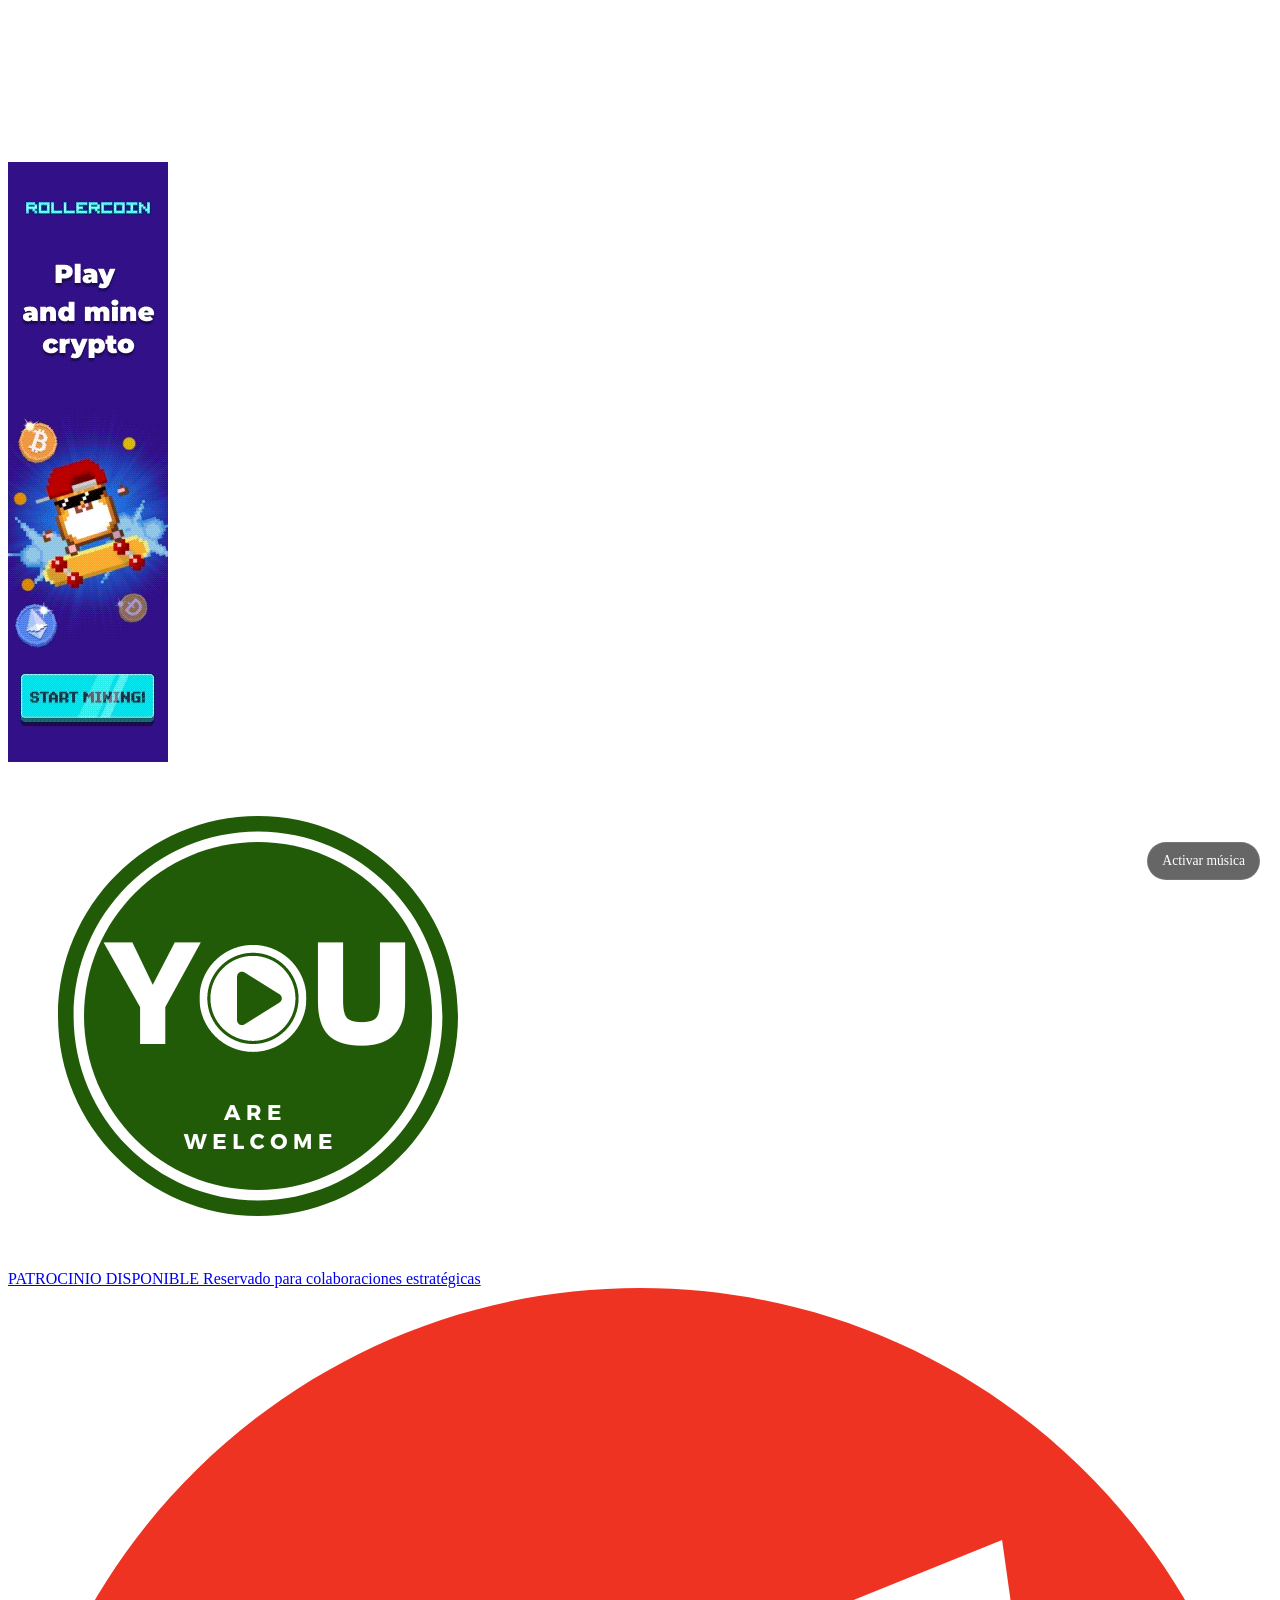
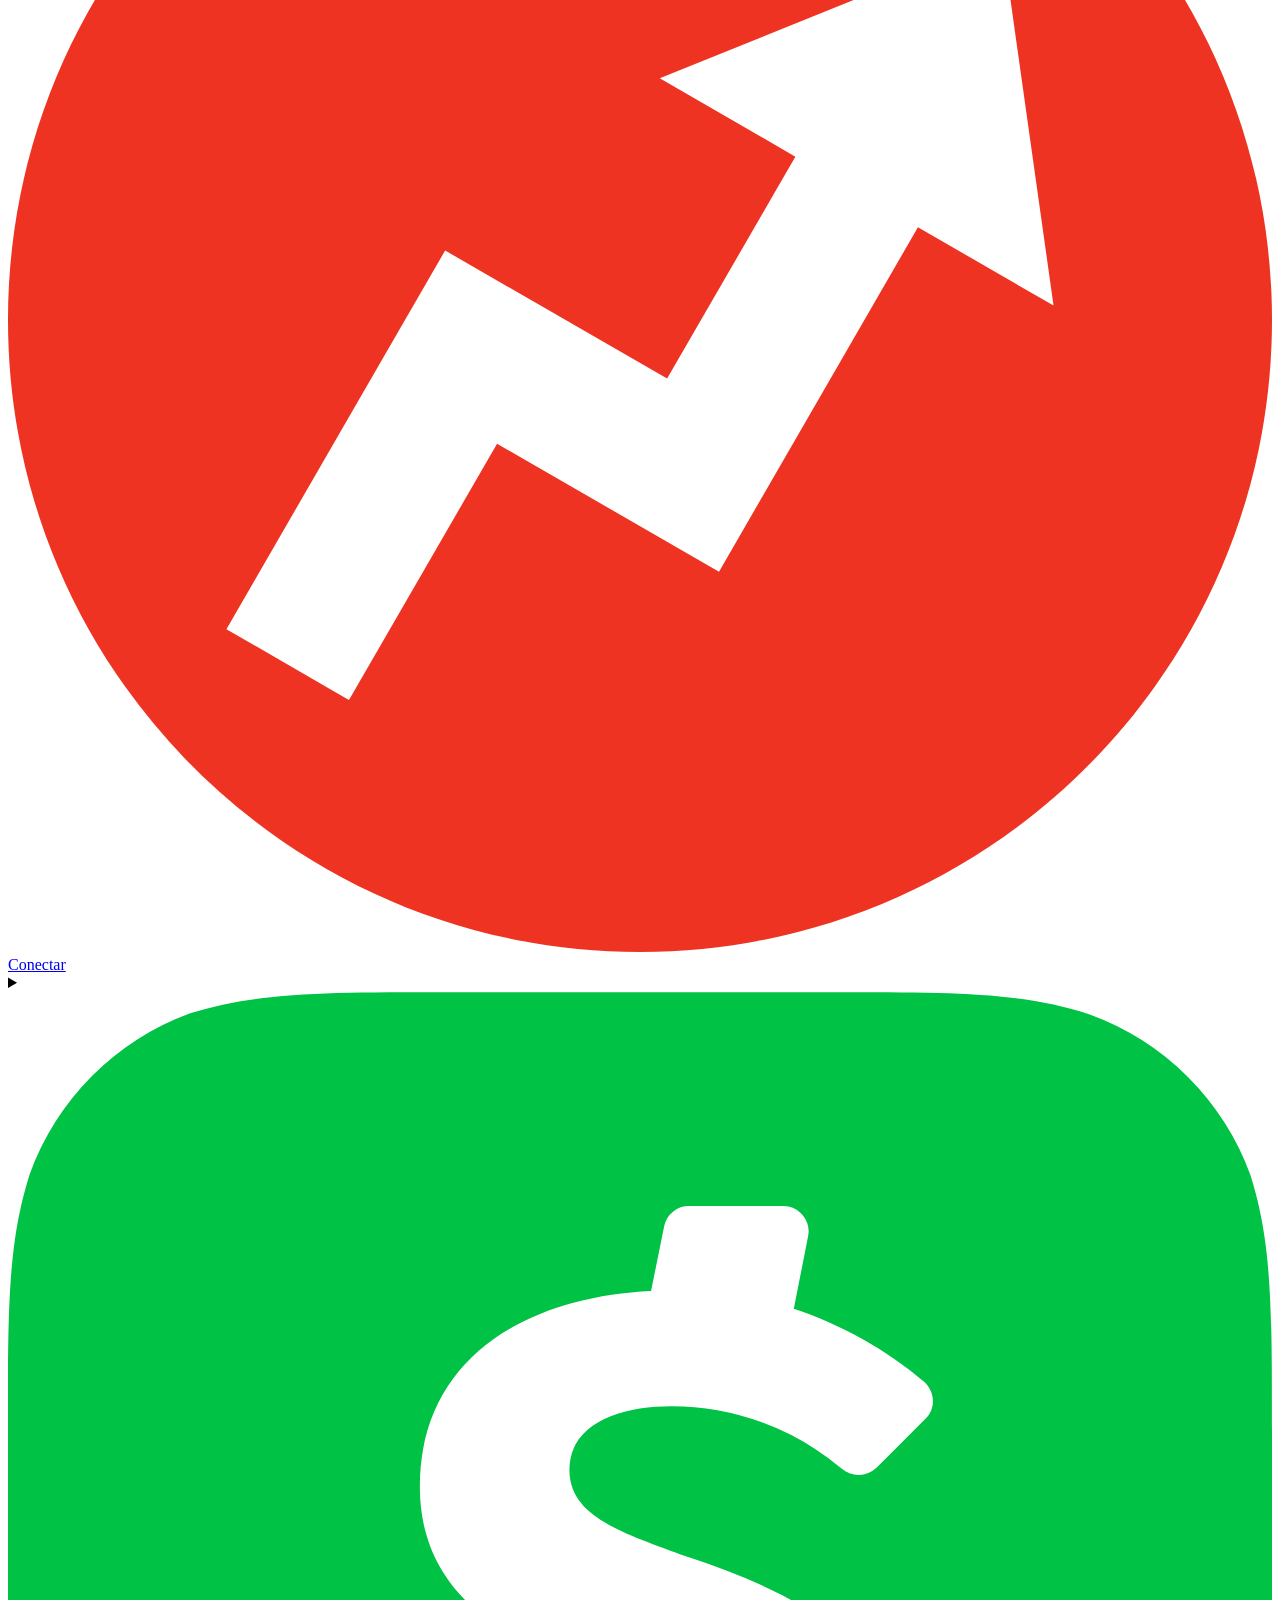
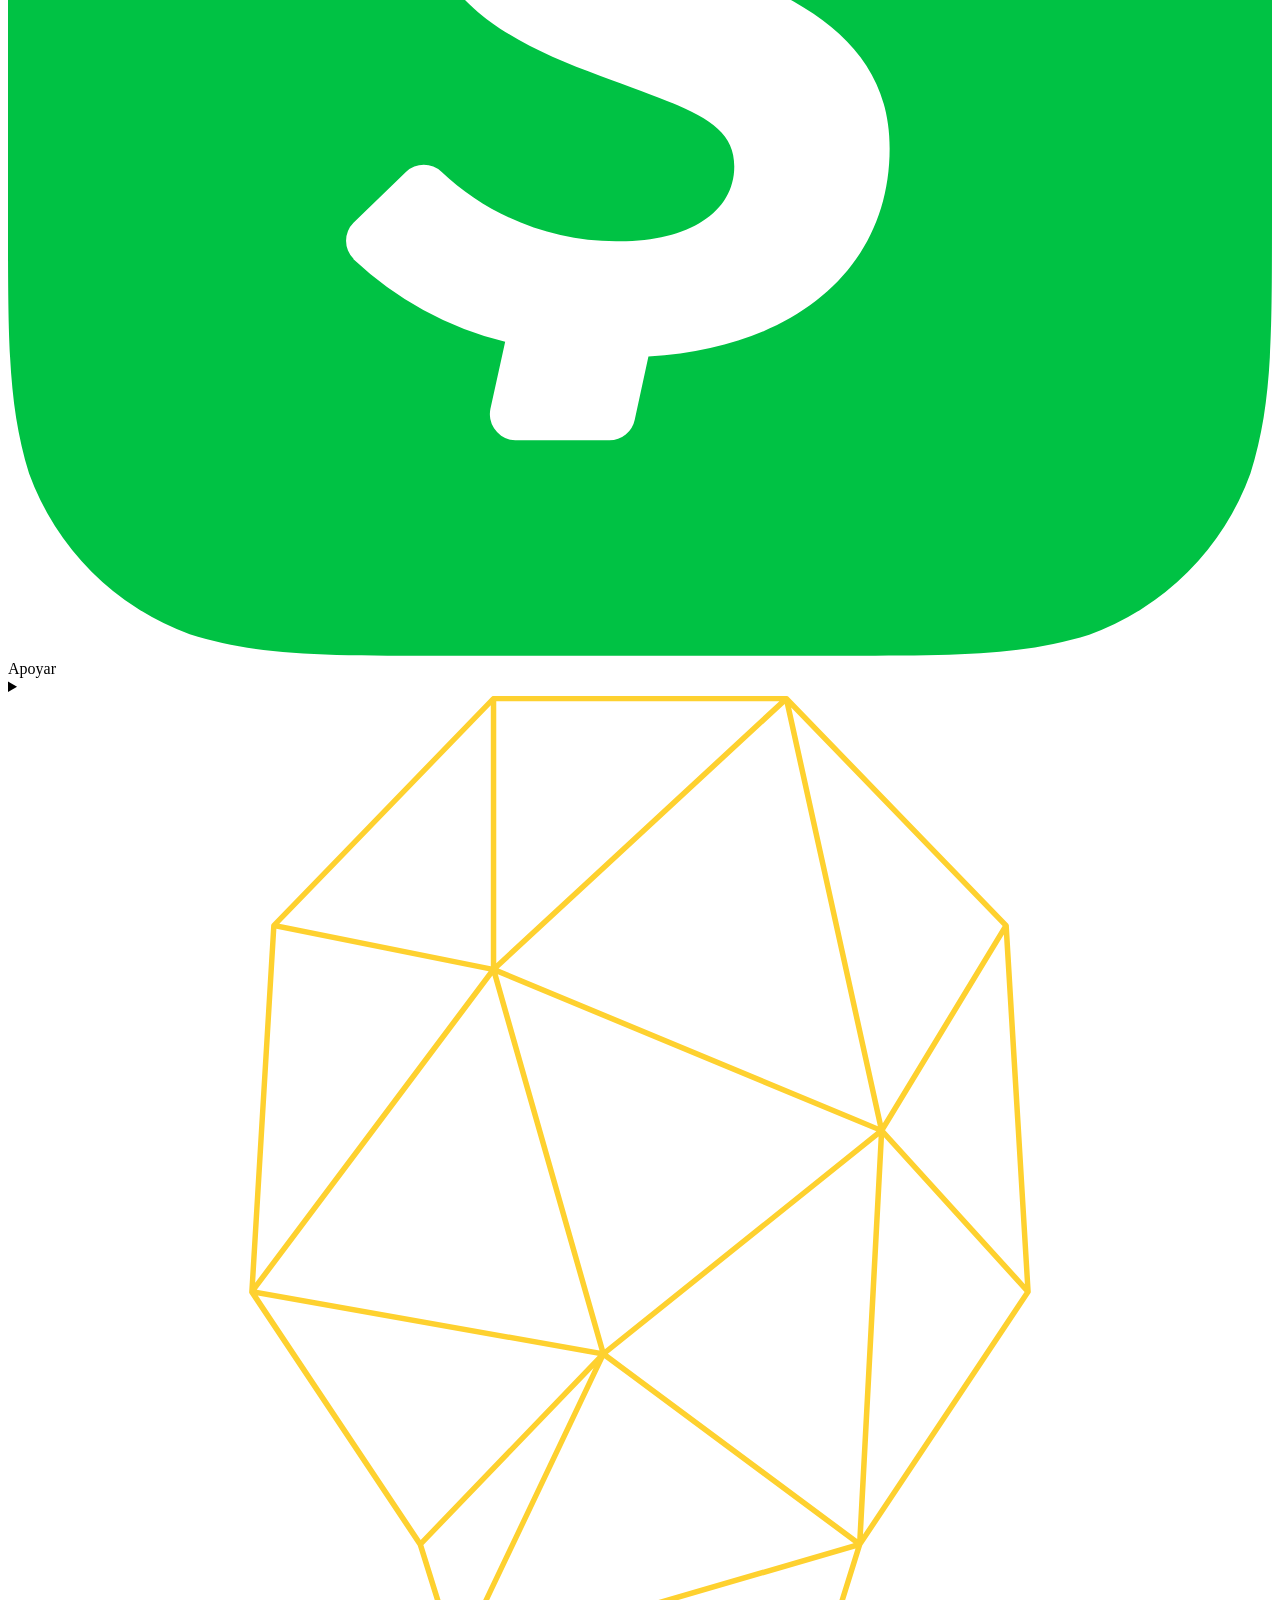
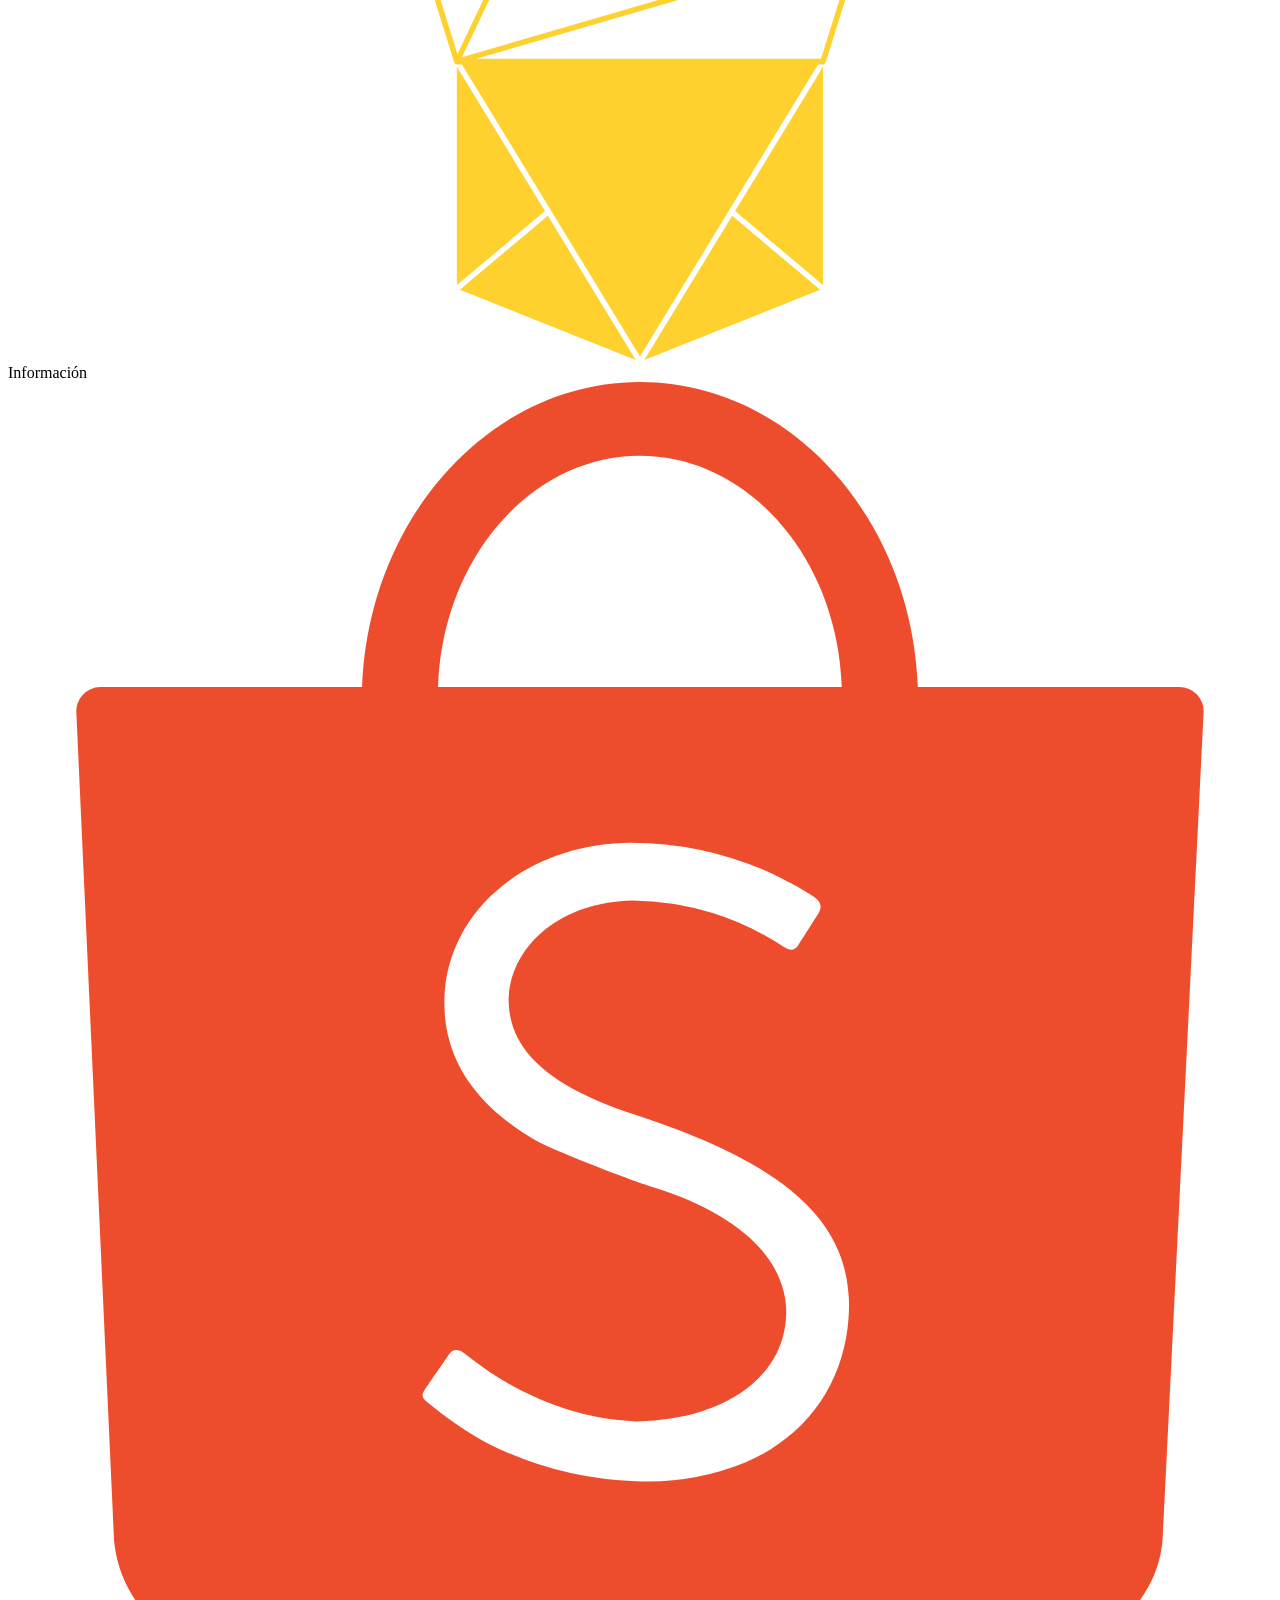
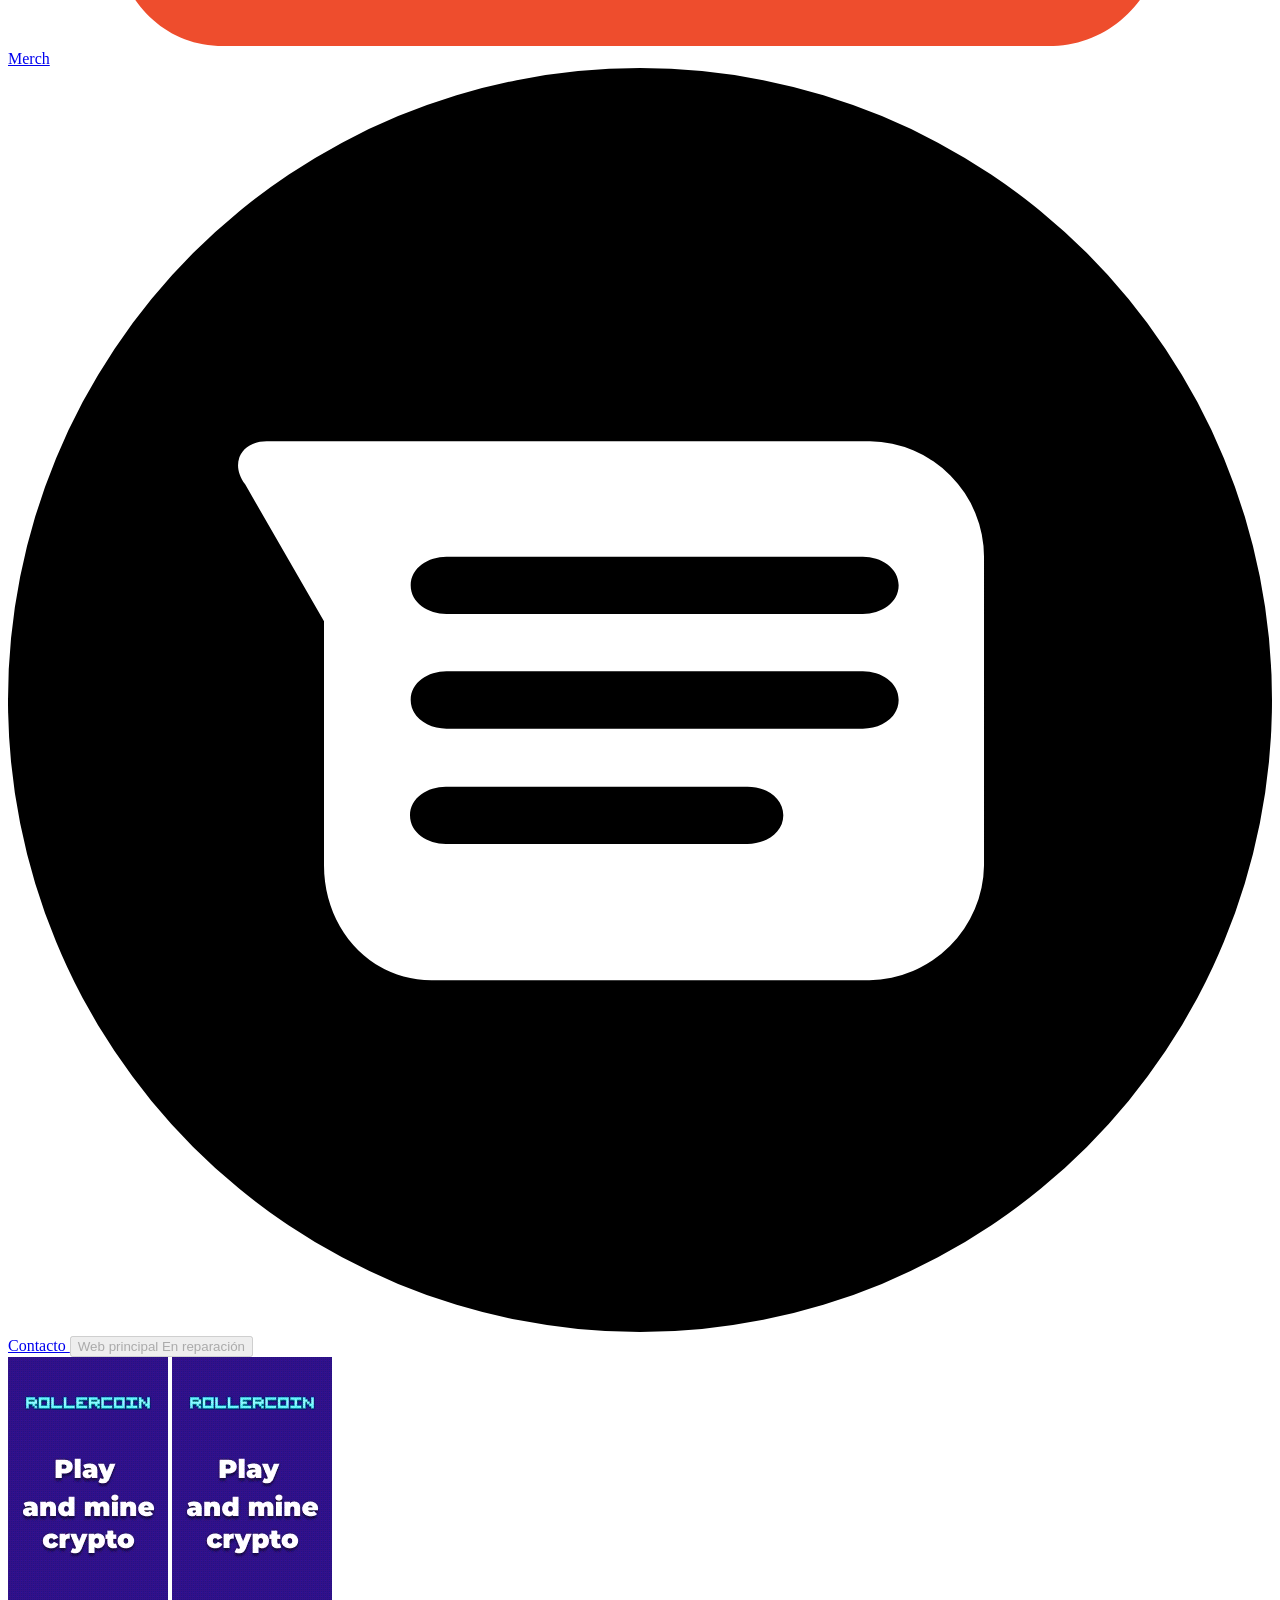
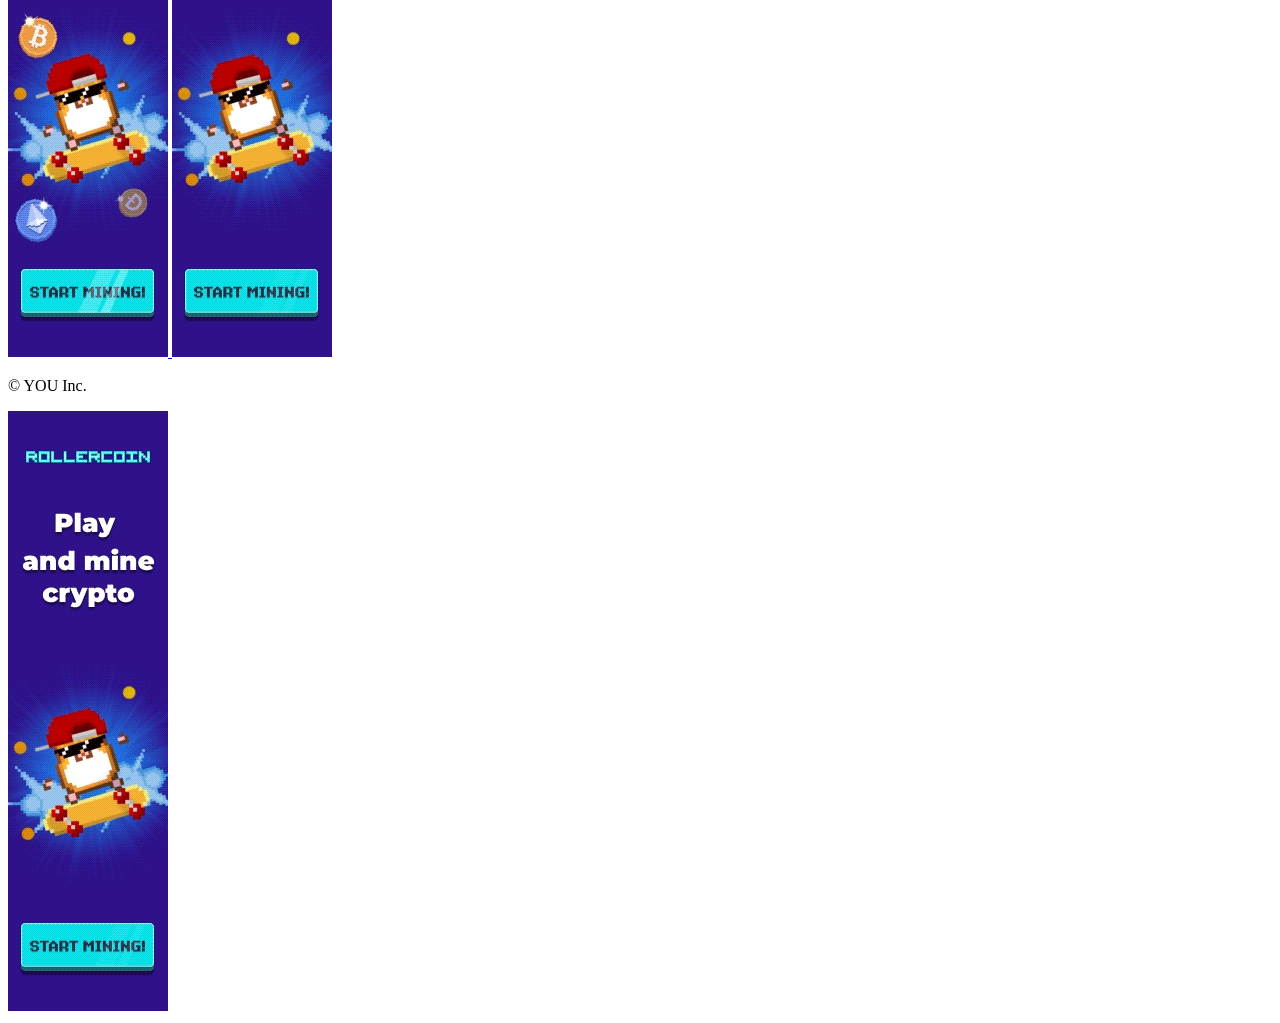
<file: index.html>
<!DOCTYPE html>
<html lang="es">

<head>
    <meta charset="UTF-8">
    <title>YOU Inc.</title>
    <meta name="viewport" content="width=device-width, initial-scale=1.0">

    <!-- Styles -->
    <link rel="stylesheet" href="styles.css">

    <!-- Font -->
    <link rel="preconnect" href="https://fonts.googleapis.com">
    <link rel="preconnect" href="https://fonts.gstatic.com" crossorigin>
    <link href="https://fonts.googleapis.com/css2?family=Inter:wght@400;500;600&display=swap" rel="stylesheet">
</head>

<body>

    <!-- VIDEO FONDO -->
    <video autoplay muted playsinline class="video-bg" id="bgVideo">
        <source src="video-fondo/video-fondo.mp4" type="video/mp4">
    </video>

    <div class="layout-container">

        <!-- LEFT DESKTOP BANNER -->
        <aside class="ad-sidebar left-ad">
            <a href="https://rollercoin.com/?r=kple5mgl" target="_blank">
                <img src="banners/banner-left.GIF" alt="RollerCoin Banner" class="ad-img">
            </a>
        </aside>

        <!-- MAIN CONTENT -->
        <main class="hub-container">

            <!-- HEADER -->
            <header class="brand-header">

                <!-- LOGO (CLICABLE) -->
                <div class="logo-container">
                    <a href="index.html">
                        <img src="images/logo-you.png" alt="YOU Inc Logo" class="main-logo">
                    </a>
                </div>

                <!-- SPONSOR -->
                <a href="contacto/index.html" class="sponsor-block sponsor-link">
                    <span class="sponsor-title">PATROCINIO DISPONIBLE</span>
                    <span class="sponsor-subtitle">Reservado para colaboraciones estratégicas</span>
                </a>

            </header>

            <!-- LINKS -->
            <nav class="links-column">

                <!-- CONECTAR -->
                <a href="conectar/index.html" class="hub-btn">
                    <img src="icons/connect.svg" class="btn-icon" alt="">
                    Conectar
                </a>

                <!-- APOYAR -->
                <details class="info-block">
                    <summary class="hub-btn">
                        <img src="icons/patreon.svg" class="btn-icon" alt="">
                        Apoyar
                    </summary>

                    <div class="info-content">
                        <p>
                            El apoyo recibido se destina directamente a la creación de contenido,
                            al desarrollo de nuevas iniciativas y a la realización de acciones de
                            impacto real.
                        </p>

                        <p>
                            Cada contribución permite ampliar el alcance del proyecto, mantener su
                            independencia y avanzar hacia objetivos de mayor impacto social.
                        </p>

                        <p>
                            Apoyar YOU Inc. es formar parte de una visión a largo plazo, basada en
                            transparencia, compromiso y acción.
                        </p>

                        <p class="info-highlight">
                            Gracias por ser parte del camino.
                        </p>

                        <a href="https://patreon.com/YOUlesc" target="_blank" class="hub-btn" style="margin-top:1rem;">
                            Apoyar en Patreon
                        </a>
                    </div>
                </details>

                <!-- INFO -->
                <details class="info-block">
                    <summary class="hub-btn">
                        <img src="icons/info.svg" class="btn-icon" alt="">
                        Información
                    </summary>

                    <div class="info-content">
                        <p>
                            YOU Inc. es un proyecto nacido como canal de YouTube, enfocado en generar
                            impacto positivo a través de contenido, monetización y recompensas.
                            La iniciativa combina creación digital con acciones reales, transformando
                            ingresos en apoyo directo a las personas.
                        </p>

                        <p>
                            El eje central del proyecto es la entrega de ayuda económica de forma humana
                            y significativa. Cada acción va acompañada de un mensaje de motivación y,
                            progresivamente, de experiencias que refuercen el valor emocional del gesto,
                            más allá de lo material.
                        </p>

                        <p>
                            YOU Inc. tiene como misión expandirse a nivel nacional e internacional,
                            viajando a diferentes países y regiones para llevar esta iniciativa a más
                            personas y comunidades, manteniendo siempre una conexión directa y
                            transparente con su audiencia.
                        </p>

                        <p>
                            La compañía fue fundada por LESC, su CEO y creador, un visionario comprometido
                            con generar cambios reales a través de acciones concretas y sostenibles.
                            Bajo su liderazgo, YOU Inc. se construye con una mentalidad de largo plazo,
                            basada en impacto, innovación y responsabilidad social.
                            Según su propia visión, el objetivo es cambiar el mundo un paso a la vez,
                            convirtiendo pequeñas acciones en transformaciones duraderas.
                        </p>

                        <p>
                            La proyección a futuro es clara y ambiciosa: trabajar junto a la comunidad
                            para alcanzar entregas de alto impacto, con el objetivo de llegar a sobres
                            de 10.000 € o más, capaces de marcar un antes y un después en la vida de
                            quienes los reciben.
                        </p>

                        <p>
                            YOU Inc. nace con una meta simple y poderosa: recorrer el mundo creando
                            oportunidades, esperanza y alegría, construyendo una plataforma sólida,
                            transparente y orientada al impacto real.
                        </p>

                        <p class="info-highlight">
                            ¡¡ En YOU, todo es posible !!
                        </p>
                    </div>
                </details>

                <!-- MERCH -->
                <a href="merch/index.html" class="hub-btn">
                    <img src="icons/merch.svg" class="btn-icon" alt="">
                    Merch
                </a>

                <!-- CONTACTO -->
                <a href="contacto/index.html" class="hub-btn">
                    <img src="icons/email.svg" class="btn-icon" alt="">
                    Contacto
                </a>

                <!-- BOTÓN WEB PRINCIPAL -->
                <button class="hub-btn maintenance" disabled>
                    <span>Web principal</span>
                    <span class="badge">En reparación</span>
                </button>

            </nav>

            <!-- MOBILE ADS -->
            <div class="mobile-ads">
                <a href="https://rollercoin.com/?r=kple5mgl" target="_blank">
                    <img src="banners/banner-left.GIF" alt="RollerCoin" class="ad-img">
                </a>
                <a href="https://rollercoin.com/?r=kple5mgl" target="_blank">
                    <img src="banners/banner-right.GIF" alt="RollerCoin" class="ad-img">
                </a>
            </div>

            <!-- FOOTER -->
            <footer class="brand-footer">
                <p>©️ YOU Inc.</p>
            </footer>

        </main>

        <!-- RIGHT DESKTOP BANNER -->
        <aside class="ad-sidebar right-ad">
            <a href="https://rollercoin.com/?r=kple5mgl" target="_blank">
                <img src="banners/banner-right.GIF" alt="RollerCoin Banner" class="ad-img">
            </a>
        </aside>

    </div>

    <!-- SCRIPT: REPRODUCIR UNA VEZ Y CONGELAR -->
    <script>
        const video = document.getElementById("bgVideo");

        video.addEventListener("ended", () => {
            video.pause();
            video.currentTime = video.duration;
        });
    </script>

    <!-- MÚSICA DE FONDO -->
    <audio id="bgMusic" preload="auto"></audio>

    <button id="musicBtn" class="music-btn">
        Activar música
    </button>

    <script>
        const audio = document.getElementById("bgMusic");
        const musicBtn = document.getElementById("musicBtn");

        const playlist = [
            "music/cancion1.mp3",
            "music/cancion2.mp3",
            "music/cancion3.mp3"
        ];

        let currentTrack = 0;
        let musicStarted = false;

        function loadTrack(index) {
            audio.src = playlist[index];
            audio.load();
        }

        function playTrack(index) {
            currentTrack = index;
            loadTrack(currentTrack);
            audio.play().catch(() => {});
        }

        audio.addEventListener("ended", () => {
            currentTrack = (currentTrack + 1) % playlist.length;
            playTrack(currentTrack);
        });

        musicBtn.addEventListener("click", () => {
            if (!musicStarted) {
                musicStarted = true;
                musicBtn.textContent = "Música activada";
                playTrack(0);
            } else {
                if (audio.paused) {
                    audio.play();
                    musicBtn.textContent = "Pausar música";
                } else {
                    audio.pause();
                    musicBtn.textContent = "Reanudar música";
                }
            }
        });
    </script>

</body>

</html>
</file>
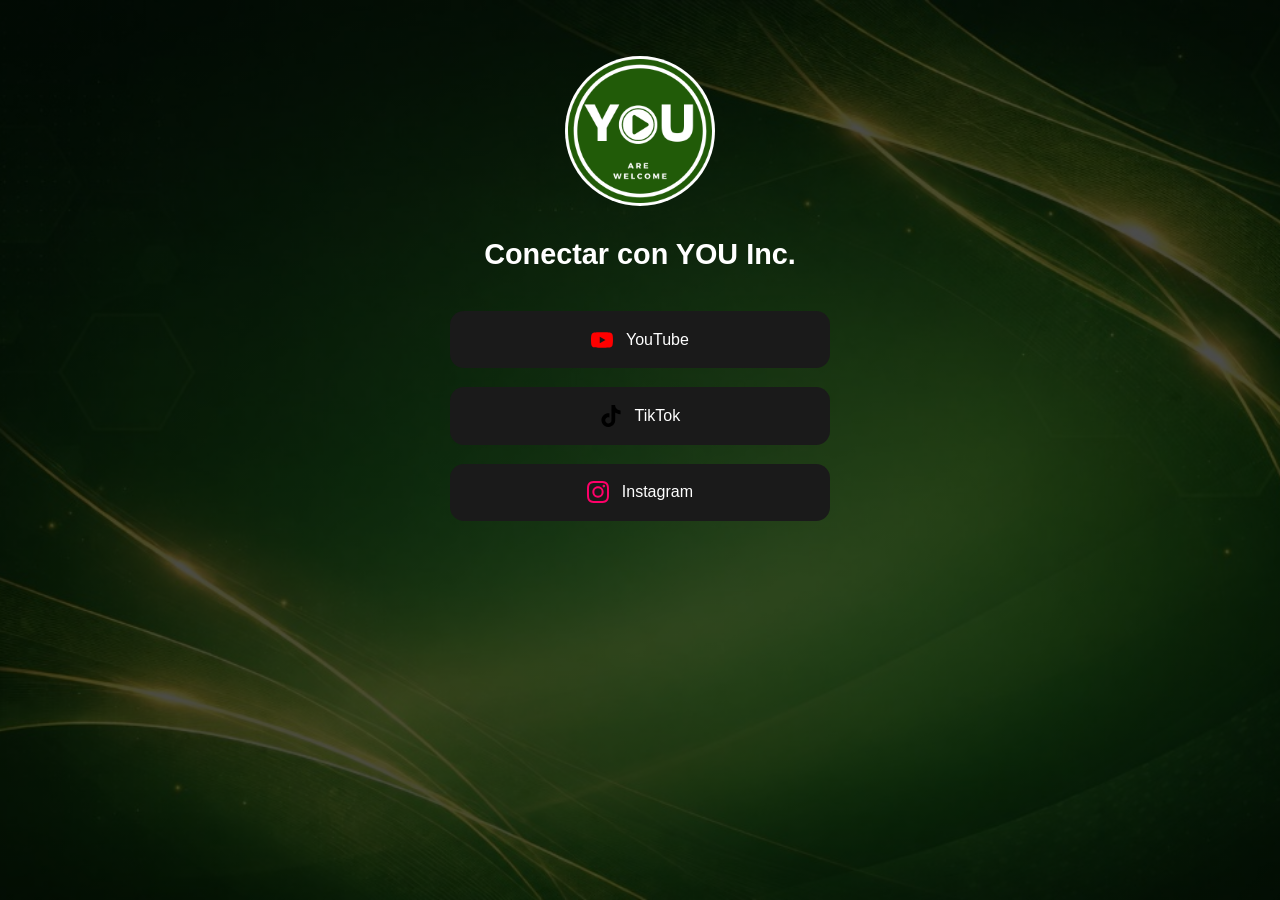
<file: conectar/index.html>
<!DOCTYPE html>
<html lang="es">

<head>
    <meta charset="UTF-8">
    <title>Conectar | YOU Inc.</title>
    <meta name="viewport" content="width=device-width, initial-scale=1.0">

    <style>
        body {
            background-image: linear-gradient(rgba(0, 0, 0, 0.7), rgba(0, 0, 0, 0.7)),
                url('../images/background-final-green.jpg');
            background-size: cover;
            background-position: center;
            background-repeat: no-repeat;
            background-attachment: fixed;
            color: #fff;
            font-family: Inter, Arial, sans-serif;
            text-align: center;
            padding: 3rem 1.5rem;
        }

        h1 {
            margin-bottom: 2.5rem;
            font-size: 1.8rem;
            font-weight: 600;
            opacity: 0;
            animation: fadeInUp 0.8s ease-out forwards;
        }

        .links {
            display: flex;
            flex-direction: column;
            gap: 1.2rem;
            max-width: 380px;
            margin: 0 auto;
            opacity: 0;
            animation: fadeInUp 0.8s ease-out forwards;
            animation-delay: 0.2s;
        }

        a.social-link {
            display: flex;
            align-items: center;
            justify-content: center;
            gap: 0.8rem;
            padding: 1.1rem;
            background: #1a1a1a;
            border-radius: 14px;
            color: #fff;
            text-decoration: none;
            font-size: 1rem;
            font-weight: 500;
            transition: all 0.25s ease;
        }

        a.social-link:hover {
            background: #1aff64;
            color: #000;
            transform: translateY(-2px);
        }

        a.social-link img {
            width: 22px;
            height: 22px;
        }

        /* Logo Styles & Shimmer */
        .logo-container {
            margin-bottom: 2rem;
            position: relative;
            overflow: hidden;
            border-radius: 50%;
            width: 150px;
            height: 150px;
            margin-left: auto;
            margin-right: auto;
            opacity: 0;
            animation: fadeInUp 0.8s ease-out forwards;
        }

        .logo-container a {
            display: block;
            width: 100%;
            height: 100%;
        }

        .logo-container::after {
            content: "";
            position: absolute;
            top: 0;
            left: -150%;
            width: 100%;
            height: 100%;
            background: linear-gradient(
                to right,
                rgba(255, 255, 255, 0) 0%,
                rgba(255, 255, 255, 0.3) 50%,
                rgba(255, 255, 255, 0) 100%
            );
            transform: skewX(-25deg);
            animation: shimmer 6s infinite;
            pointer-events: none;
        }

        .main-logo {
            width: 150px;
            height: 150px;
            object-fit: cover;
            border-radius: 50%;
            transform: scale(1.2);
        }

        @keyframes shimmer {
            0%, 90% {
                left: -150%;
            }
            100% {
                left: 150%;
            }
        }

        @keyframes fadeInUp {
            from {
                opacity: 0;
                transform: translateY(20px);
            }
            to {
                opacity: 1;
                transform: translateY(0);
            }
        }
    </style>
</head>

<body>

    <!-- LOGO (VUELVE AL MENÚ PRINCIPAL) -->
    <div class="logo-container">
        <a href="../index.html">
            <img src="../images/logo-you.png" alt="YOU Inc Logo" class="main-logo">
        </a>
    </div>

    <h1>Conectar con YOU Inc.</h1>

    <div class="links">

        <!-- YouTube -->
        <a class="social-link"
           href="https://www.youtube.com/@you.offici"
           target="_blank"
           rel="noopener">
            <img src="../icons/youtube.svg" alt="YouTube">
            YouTube
        </a>

        <!-- TikTok -->
        <a class="social-link"
           href="https://www.tiktok.com/@you.oficiall"
           target="_blank"
           rel="noopener">
            <img src="../icons/tiktok.svg" alt="TikTok">
            TikTok
        </a>

        <!-- Instagram -->
        <a class="social-link"
           href="https://www.instagram.com/you.officialcount"
           target="_blank"
           rel="noopener">
            <img src="../icons/instagram.svg" alt="Instagram">
            Instagram
        </a>

    </div>

</body>
</html>
</file>
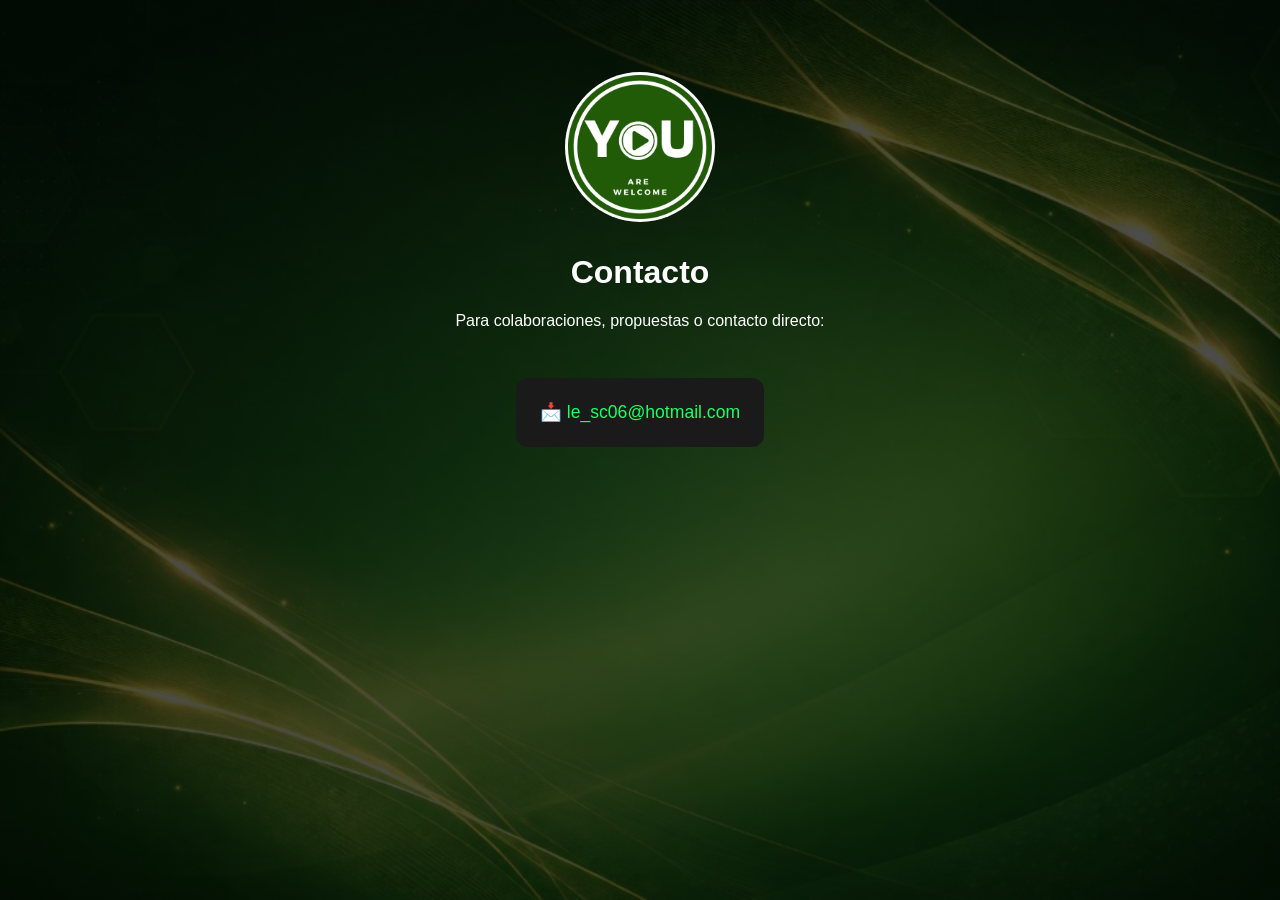
<file: contacto/index.html>
<!DOCTYPE html>
<html lang="es">

<head>
    <meta charset="UTF-8">
    <title>Contacto | YOU Inc.</title>
    <meta name="viewport" content="width=device-width, initial-scale=1.0">

    <style>
        body {
            background-image: linear-gradient(
                rgba(0, 0, 0, 0.7),
                rgba(0, 0, 0, 0.7)
            ),
            url('../images/background-final-green.jpg');
            background-size: cover;
            background-position: center;
            background-repeat: no-repeat;
            background-attachment: fixed;
            color: #fff;
            font-family: Inter, Arial, sans-serif;
            text-align: center;
            padding: 4rem 2rem;
        }

        h1,
        p,
        .email-box {
            opacity: 0;
            animation: fadeInUp 0.8s ease-out forwards;
        }

        p {
            animation-delay: 0.2s;
        }

        .email-box {
            animation-delay: 0.4s;
            margin-top: 2rem;
            font-size: 1.1rem;
            background: #1a1a1a;
            padding: 1.5rem;
            border-radius: 12px;
            display: inline-block;
        }

        a {
            color: #1aff64;
            text-decoration: none;
            font-weight: 500;
        }

        a:hover {
            text-decoration: underline;
        }

        /* Logo Styles & Shimmer */
        .logo-container {
            margin-bottom: 2rem;
            position: relative;
            overflow: hidden;
            border-radius: 50%;
            width: 150px;
            height: 150px;
            margin-left: auto;
            margin-right: auto;
            opacity: 0;
            animation: fadeInUp 0.8s ease-out forwards;
        }

        .logo-container a {
            display: block;
            width: 100%;
            height: 100%;
        }

        .logo-container::after {
            content: "";
            position: absolute;
            top: 0;
            left: -150%;
            width: 100%;
            height: 100%;
            background: linear-gradient(
                to right,
                rgba(255, 255, 255, 0) 0%,
                rgba(255, 255, 255, 0.3) 50%,
                rgba(255, 255, 255, 0) 100%
            );
            transform: skewX(-25deg);
            animation: shimmer 6s infinite;
            pointer-events: none;
        }

        .main-logo {
            width: 150px;
            height: 150px;
            object-fit: cover;
            border-radius: 50%;
            transform: scale(1.2);
        }

        @keyframes shimmer {
            0%, 90% {
                left: -150%;
            }
            100% {
                left: 150%;
            }
        }

        @keyframes fadeInUp {
            from {
                opacity: 0;
                transform: translateY(20px);
            }
            to {
                opacity: 1;
                transform: translateY(0);
            }
        }
    </style>
</head>

<body>

    <!-- LOGO (VUELVE AL MENÚ PRINCIPAL) -->
    <div class="logo-container">
        <a href="../index.html">
            <img src="../images/logo-you.png" alt="YOU Inc Logo" class="main-logo">
        </a>
    </div>

    <h1>Contacto</h1>

    <p>Para colaboraciones, propuestas o contacto directo:</p>

    <div class="email-box">
        📩 <a href="mailto:le_sc06@hotmail.com">le_sc06@hotmail.com</a>
    </div>

</body>
</html>
</file>
<file: styles.css>
/* ===== BOTÓN MÚSICA ===== */
.music-btn {
    position: fixed;
    bottom: 20px;
    right: 20px;
    z-index: 9999;

    padding: 10px 14px;
    border: 1px solid rgba(255,255,255,0.1);
    border-radius: 999px;

    background: rgba(0, 0, 0, 0.6);
    color: #fff;
    font-family: var(--font-main);
    font-size: 0.85rem;

    cursor: pointer;
    backdrop-filter: blur(8px);

    transition: all 0.3s ease;
}

.music-btn:hover {
    background: rgba(26, 255, 100, 0.15);
    border-color: var(--accent-green);
    color: var(--accent-green);
    box-shadow: 0 0 12px rgba(26, 255, 100, 0.4);
}
</file>
